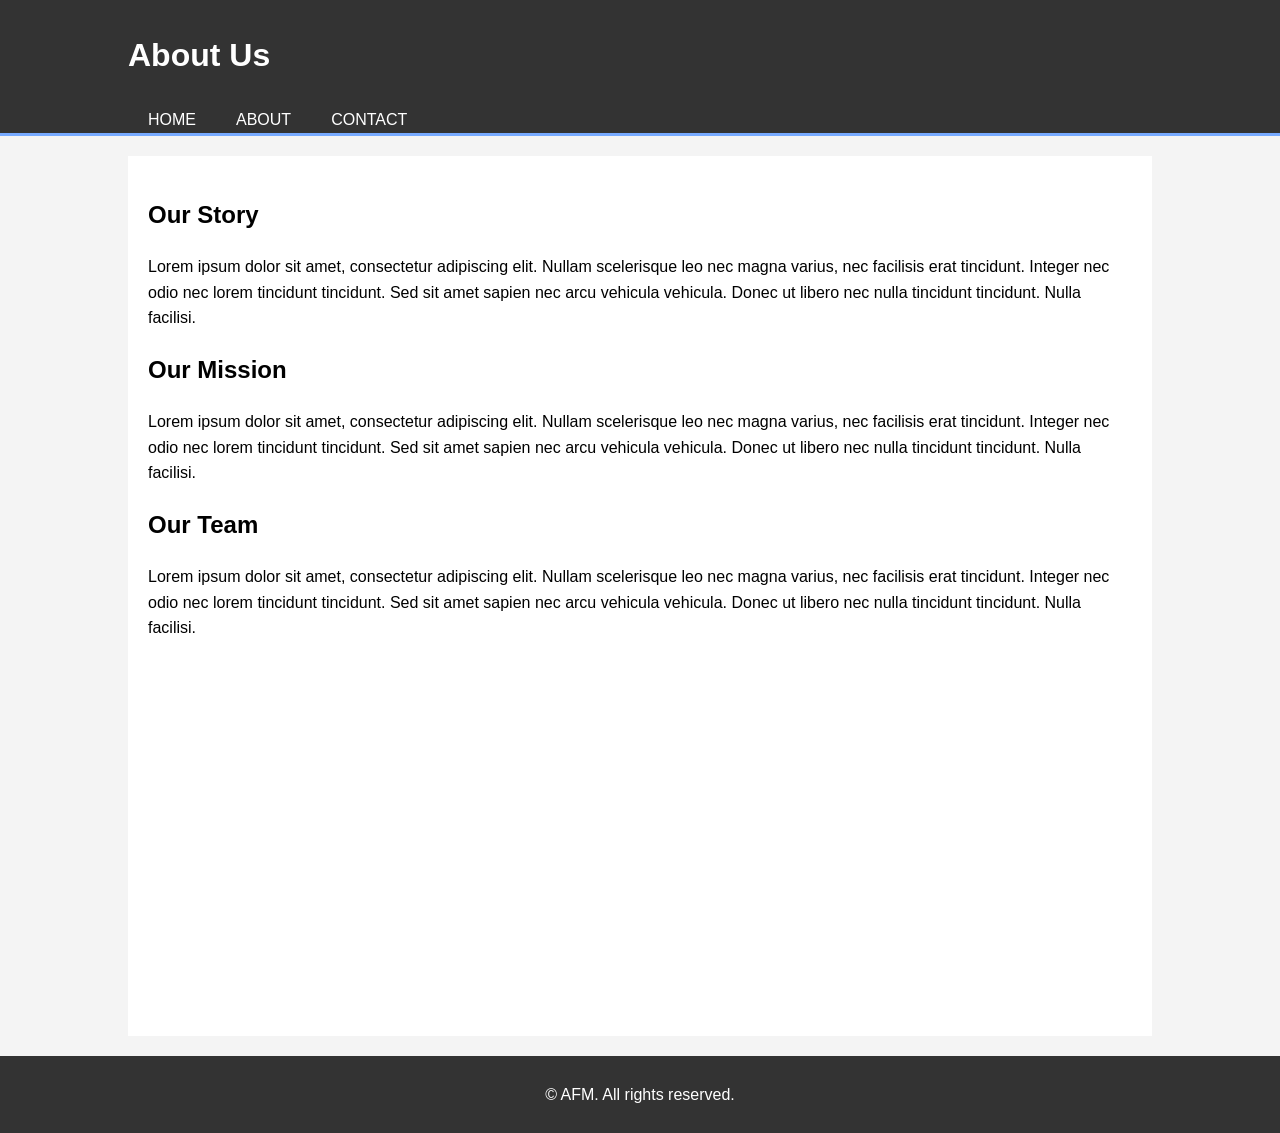
<file: about.html>
<!DOCTYPE html>
<html lang="en">
<head>
    <meta charset="UTF-8">
    <meta name="viewport" content="width=device-width, initial-scale=1.0">
    <title>About Us</title>
    <style>
        @media (max-width: 768px) {
	.navbar {
		flex-direction: column;
		align-items: center;
	}
	.book {
		flex-direction: column;
		align-items: center;
	}
	.book img {
		margin-left: 0;
		margin-bottom: 1em;
	}
	.book-details {
		max-width: 100%;
		text-align: center;
	}
	.download-button {
		width: 100%;
		margin: 2em 0;
	}
}

@media (max-width: 480px) {
	.navbar a {
		padding: 0.5em;
	}
	.download-button {
		padding: 0.5em;
	}
}
html, body {
	height: 100%;
	margin: 0;
	padding: 0;
}

.container {
	min-height: 100%;
	display: flex;
	flex-direction: column;
}

.content {
	flex: 1;
}
        body {
            font-family: Arial, sans-serif;
            line-height: 1.6;
            margin: 0;
            padding: 0;
            background-color: #f4f4f4;
        }
        .container {
            width: 80%;
            margin: auto;
            overflow: hidden;
        }
        header {
            background: #333;
            color: #fff;
            padding-top: 30px;
            min-height: 70px;
            border-bottom: #77aaff 3px solid;
        }
        header a {
            color: #fff;
            text-decoration: none;
            text-transform: uppercase;
            font-size: 16px;
        }
        header ul {
            padding: 0;
            list-style: none;
        }
        header li {
            float: left;
            display: inline;
            padding: 0 20px 0 20px;
        }
        header #branding {
            float: left;
        }
        header #branding h1 {
            margin: 0;
        }
        header nav {
            float: right;
            margin-top: 10px;
        }
        .content {
            padding: 20px;
            background: #fff;
            margin-top: 20px;
        }
        footer {
            background: #333;
            color: #fff;
            text-align: center;
            padding: 10px;
            margin-top: 20px;

        }

    </style>
</head>
<body>
    <header>
        <div class="container">
            <div id="branding">
                <h1>About Us</h1>
            </div>
            <nav>
                <ul>
                    <li><a href="./home.html">Home</a></li>
                    <li><a href="about.html">About</a></li>
                    <li><a href="contact.html">Contact</a></li>
                </ul>
            </nav>
        </div>
    </header>

    <div class="container">
        <div class="content">
            <h2>Our Story</h2>
            <p>Lorem ipsum dolor sit amet, consectetur adipiscing elit. Nullam scelerisque leo nec magna varius, nec facilisis erat tincidunt. Integer nec odio nec lorem tincidunt tincidunt. Sed sit amet sapien nec arcu vehicula vehicula. Donec ut libero nec nulla tincidunt tincidunt. Nulla facilisi.</p>
            
            <h2>Our Mission</h2>
            <p>Lorem ipsum dolor sit amet, consectetur adipiscing elit. Nullam scelerisque leo nec magna varius, nec facilisis erat tincidunt. Integer nec odio nec lorem tincidunt tincidunt. Sed sit amet sapien nec arcu vehicula vehicula. Donec ut libero nec nulla tincidunt tincidunt. Nulla facilisi.</p>
            
            <h2>Our Team</h2>
            <p>Lorem ipsum dolor sit amet, consectetur adipiscing elit. Nullam scelerisque leo nec magna varius, nec facilisis erat tincidunt. Integer nec odio nec lorem tincidunt tincidunt. Sed sit amet sapien nec arcu vehicula vehicula. Donec ut libero nec nulla tincidunt tincidunt. Nulla facilisi.</p>
        </div>
    </div>

    <footer>
        <p>&copy; AFM. All rights reserved.</p>
    </footer>

</body>
</html>
</file>
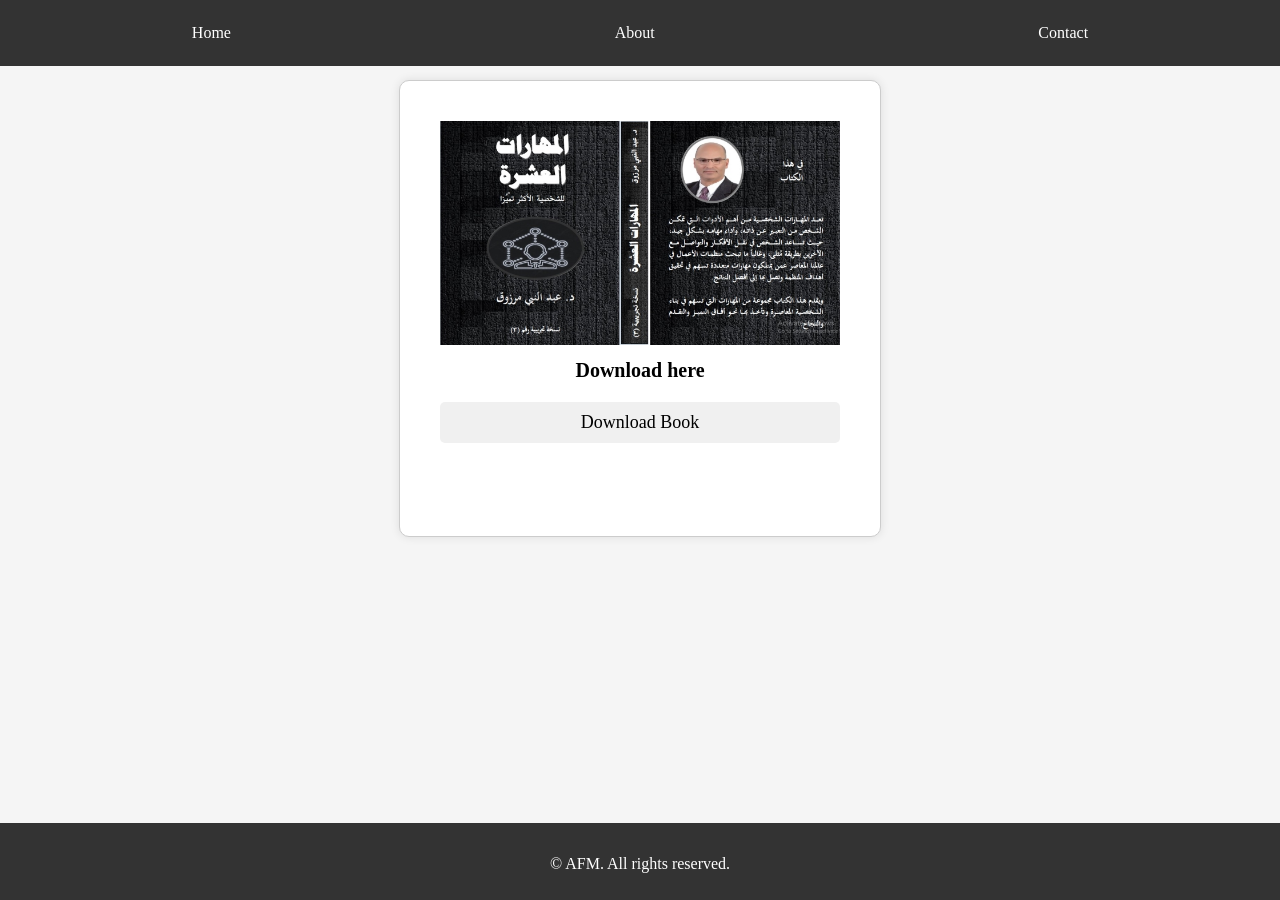
<file: bookdownload.html>
<!DOCTYPE html>
<html lang="en">
<head>
    <meta charset="UTF-8">
    <meta name="viewport" content="width=device-width, initial-scale=1.0">
    <title>Book Download</title>
    <style>
        body {
            display: flex;
            flex-direction: column;
            justify-content: space-between; /* Ensure content is spaced between top and bottom */
            align-items: center;
            height: 100vh;
            margin: 0;
            background-color: #f5f5f5; /* Light gray background */
            overflow: hidden; /* Prevent scrolling */
        }
        .navbar {
            display: flex;
            justify-content: space-around;
            background-color: #333;
            width: 100%;
            padding: 1em;
            position: fixed; /* Fix the navbar at the top */
            top: 0;
        }
        .navbar a {
            color: white;
            text-decoration: none;
            padding: 0.5em 1em;
        }
        .navbar a:hover {
            background-color: #ddd;
            color: black;
        }
        .container {
            text-align: center;
            border: 1px solid #ccc;
            padding: 40px;
            border-radius: 10px;
            width: 400px;
            height: 375px;
            background-color: #fff; /* White background for the container */
            box-shadow: 0 0 10px rgba(0, 0, 0, 0.1); /* Subtle shadow for better appearance */
            margin-top: 80px; /* Space for the navbar */
           
           
        }
        .book-cover {
            width: 100%;
            height: auto;
        }
        .download-link {
            display: block;
            margin-top: 20px;
            font-size: 18px;
            text-decoration: none;
            color: #000;
            background-color: #f0f0f0;
            padding: 10px 20px;
            border-radius: 5px;
        }
        .download-link:hover {
            background-color: #ccc;
        }
        .download-text {
            margin-top: 10px;
            font-size: 20px;
            font-weight: bold;
        }
        footer {
            text-align: center;
            padding: 1em;
            background-color: #333;
            color: white;
            width: 100%;
            height: 5%;
            position: fixed; /* Fix the footer at the bottom */
            bottom: 0;
        }
    </style>
</head>
<body>
    <div class="navbar">
        <a href="./home.html">Home</a>
        <a href="./about.html">About</a>
        <a href="./contact.html">Contact</a>
    </div>
    <div class="container">
        <img src="./images/black cover.jpg" alt="Book Cover" class="book-cover">
        <div class="download-text">Download here</div>
        <a href="https://drive.google.com/drive/u/1/folders/1UgsEZk7v_avail9d4H8Xfu7D65coZSrs" download class="download-link">Download Book</a>
    </div>
    <footer>
        <p>&copy; AFM. All rights reserved.</p>
    </footer>
</body>
</html>
</file>
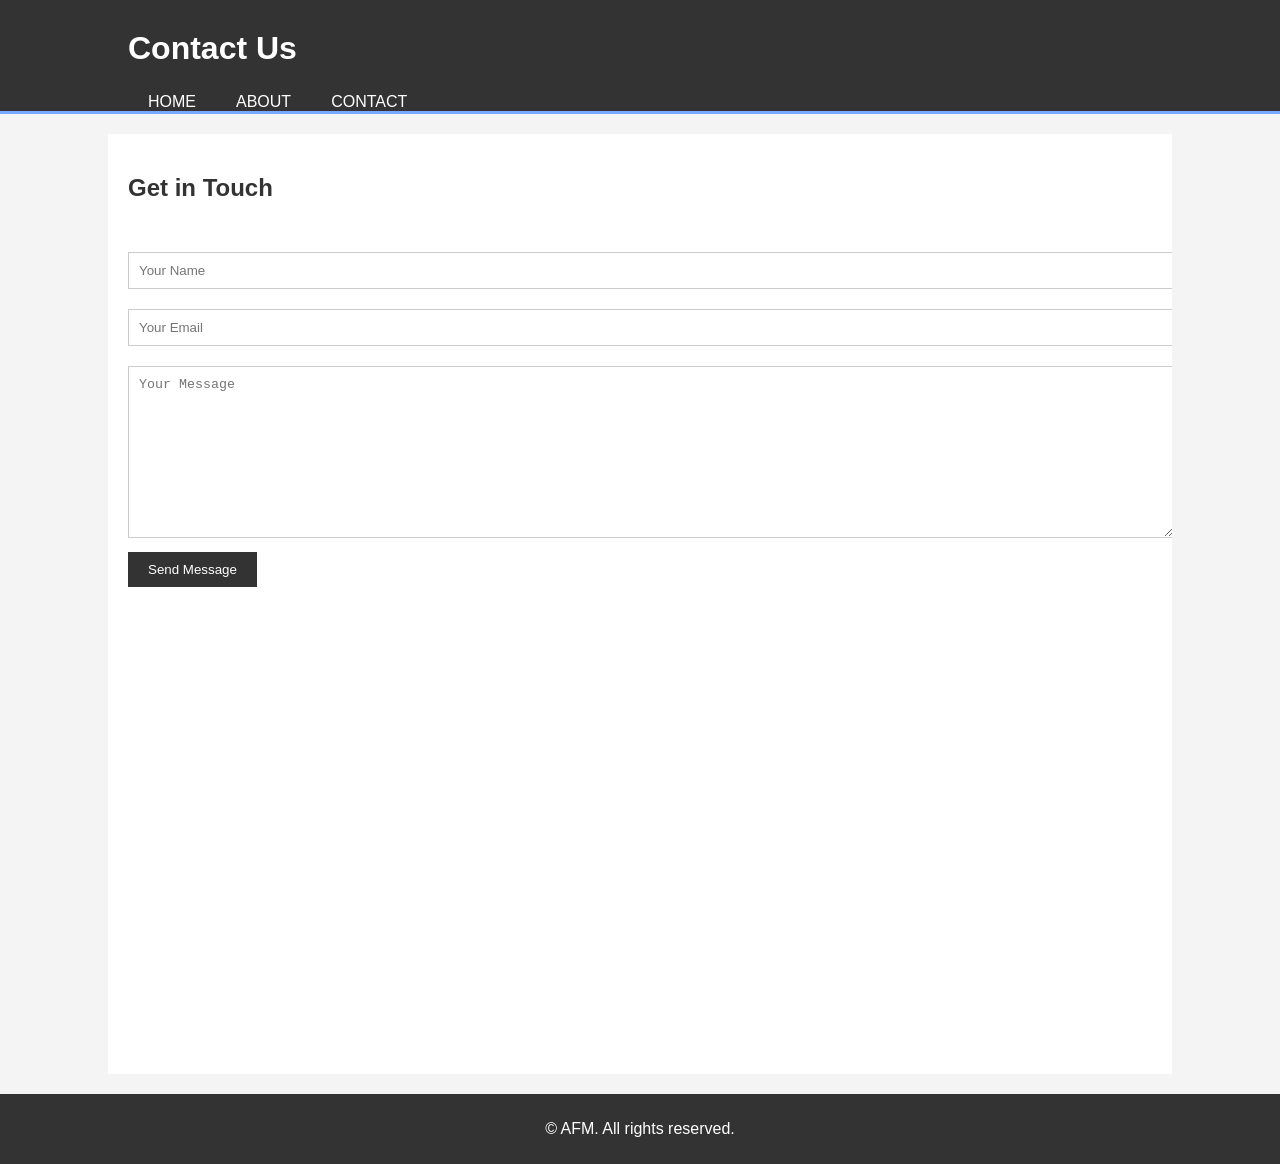
<file: contact.html>
<!DOCTYPE html>
<html lang="en">
<head>
    <meta charset="UTF-8">
    <meta name="viewport" content="width=device-width, initial-scale=1.0">
    <title>Contact Us</title>
    <style>
        @media (max-width: 768px) {
	.navbar {
		flex-direction: column;
		align-items: center;
	}
	.book {
		flex-direction: column;
		align-items: center;
	}
	.book img {
		margin-left: 0;
		margin-bottom: 1em;
	}
	.book-details {
		max-width: 100%;
		text-align: center;
	}
	.download-button {
		width: 100%;
		margin: 2em 0;
	}
}

@media (max-width: 480px) {
	.navbar a {
		padding: 0.5em;
	}
	.download-button {
		padding: 0.5em;
	}
}
html, body {
	height: 100%;
	margin: 0;
	padding: 0;
}

.container {
	min-height: 100%;
	display: flex;
	flex-direction: column;
}

.content {
	flex: 1;
}
        body {
            font-family: Arial, sans-serif;
            margin: 0;
            padding: 0;
            background-color: #f4f4f4;
        }
        .container {
            width: 80%;
            margin: auto;
            overflow: hidden;
        }
        header {
            background: #333;
            color: #fff;
            padding-top: 30px;
            min-height: 70px;
            border-bottom: #77aaff 3px solid;
        }
        header a {
            color: #fff;
            text-decoration: none;
            text-transform: uppercase;
            font-size: 16px;
        }
        header ul {
            padding: 0;
            list-style: none;
        }
        header li {
            float: left;
            display: inline;
            padding: 0 20px 0 20px;
        }
        header #branding {
            float: left;
        }
        header #branding h1 {
            margin: 0;
        }
        header nav {
            float: right;
            margin-top: 10px;
        }
        .main {
            padding: 20px;
            background: #fff;
            margin-top: 20px;
        }
        .main h2 {
            color: #333;
        }
        .main form {
            margin-top: 20px;
        }
        .main form input, .main form textarea {
            width: 100%;
            padding: 10px;
            margin: 10px 0;
            border: 1px solid #ccc;
        }
        .main form button {
            display: inline-block;
            background: #333;
            color: #fff;
            padding: 10px 20px;
            border: none;
            cursor: pointer;
        }
        .main form button:hover {
            background: #555;
        }
        footer {
            background: #333;
            color: #fff;
            text-align: center;
            padding: 10px 0;
            margin-top: 20px;
        }
    </style>
</head>
<body>
    <header>
        <div class="container">
            <div id="branding">
                <h1>Contact Us</h1>
            </div>
            <nav>
                <ul>
                    <li><a href="./home.html">Home</a></li>
                    <li><a href="./about.html">About</a></li>
                    <li><a href="./contact.html">Contact</a></li>
                </ul>
            </nav>
        </div>
    </header>

    <div class="container main">
        <h2>Get in Touch</h2>
        <form action="submit_form.php" method="post">
            <input type="text" name="name" placeholder="Your Name" required>
            <input type="email" name="email" placeholder="Your Email" required>
            <textarea name="message" rows="10" placeholder="Your Message" required></textarea>
            <button type="submit">Send Message</button>
        </form>
    </div>

    <footer>
        <p>&copy; AFM. All rights reserved.</p>
    </footer>
</body>
</html>
</file>
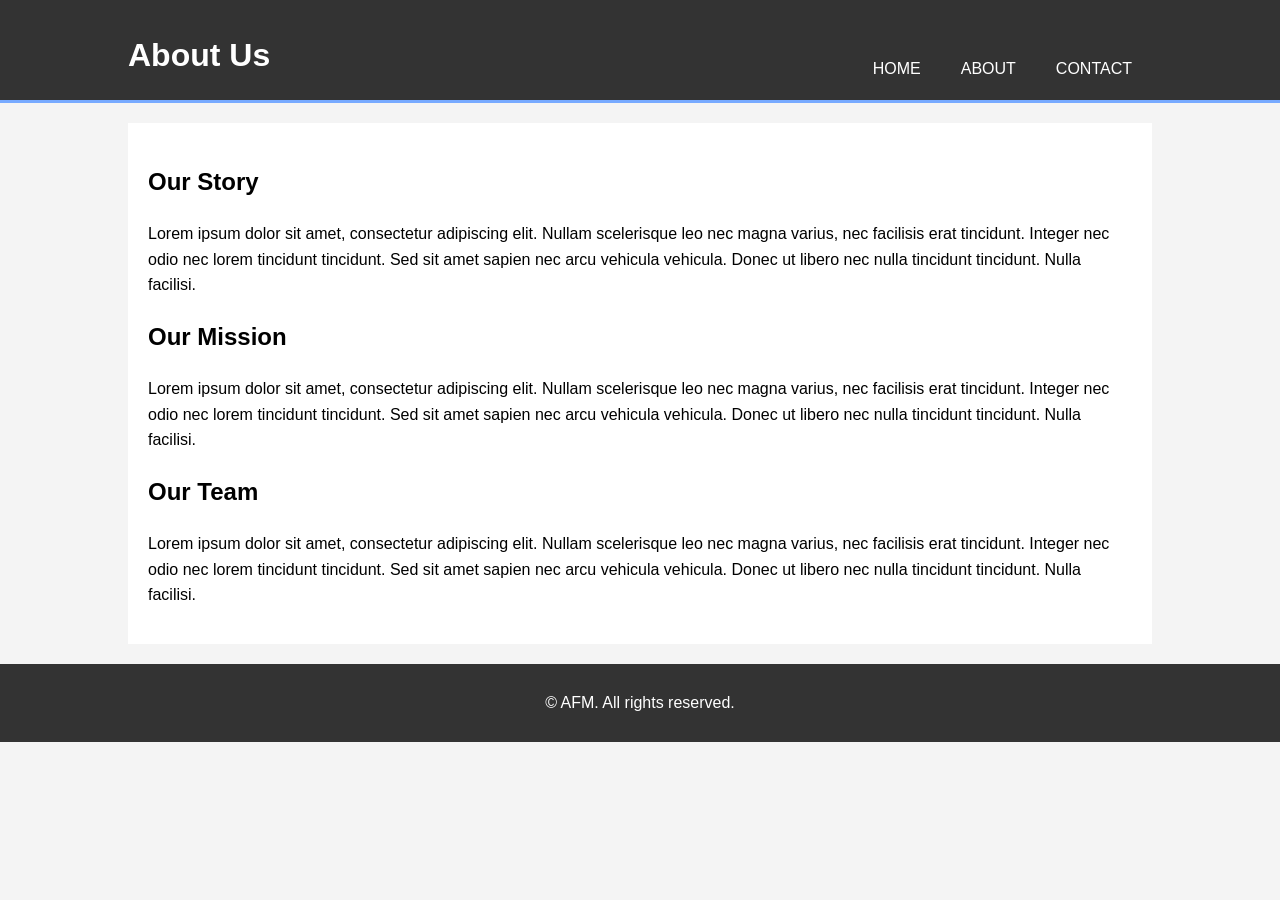
<file: book-author/about.html>
<!DOCTYPE html>
<html lang="en">
<head>
    <meta charset="UTF-8">
    <meta name="viewport" content="width=device-width, initial-scale=1.0">
    <title>About Us</title>
    <style>
        body {
            font-family: Arial, sans-serif;
            line-height: 1.6;
            margin: 0;
            padding: 0;
            background-color: #f4f4f4;
        }
        .container {
            width: 80%;
            margin: auto;
            overflow: hidden;
        }
        header {
            background: #333;
            color: #fff;
            padding-top: 30px;
            min-height: 70px;
            border-bottom: #77aaff 3px solid;
        }
        header a {
            color: #fff;
            text-decoration: none;
            text-transform: uppercase;
            font-size: 16px;
        }
        header ul {
            padding: 0;
            list-style: none;
        }
        header li {
            float: left;
            display: inline;
            padding: 0 20px 0 20px;
        }
        header #branding {
            float: left;
        }
        header #branding h1 {
            margin: 0;
        }
        header nav {
            float: right;
            margin-top: 10px;
        }
        .content {
            padding: 20px;
            background: #fff;
            margin-top: 20px;
        }
        footer {
            background: #333;
            color: #fff;
            text-align: center;
            padding: 10px;
            margin-top: 20px;
        }
    </style>
</head>
<body>
    <header>
        <div class="container">
            <div id="branding">
                <h1>About Us</h1>
            </div>
            <nav>
                <ul>
                    <li><a href="./home.html">Home</a></li>
                    <li><a href="about.html">About</a></li>
                    <li><a href="contact.html">Contact</a></li>
                </ul>
            </nav>
        </div>
    </header>

    <div class="container">
        <div class="content">
            <h2>Our Story</h2>
            <p>Lorem ipsum dolor sit amet, consectetur adipiscing elit. Nullam scelerisque leo nec magna varius, nec facilisis erat tincidunt. Integer nec odio nec lorem tincidunt tincidunt. Sed sit amet sapien nec arcu vehicula vehicula. Donec ut libero nec nulla tincidunt tincidunt. Nulla facilisi.</p>
            
            <h2>Our Mission</h2>
            <p>Lorem ipsum dolor sit amet, consectetur adipiscing elit. Nullam scelerisque leo nec magna varius, nec facilisis erat tincidunt. Integer nec odio nec lorem tincidunt tincidunt. Sed sit amet sapien nec arcu vehicula vehicula. Donec ut libero nec nulla tincidunt tincidunt. Nulla facilisi.</p>
            
            <h2>Our Team</h2>
            <p>Lorem ipsum dolor sit amet, consectetur adipiscing elit. Nullam scelerisque leo nec magna varius, nec facilisis erat tincidunt. Integer nec odio nec lorem tincidunt tincidunt. Sed sit amet sapien nec arcu vehicula vehicula. Donec ut libero nec nulla tincidunt tincidunt. Nulla facilisi.</p>
        </div>
    </div>

    <footer>
        <p>&copy; AFM. All rights reserved.</p>
    </footer>
</body>
</html>
</file>
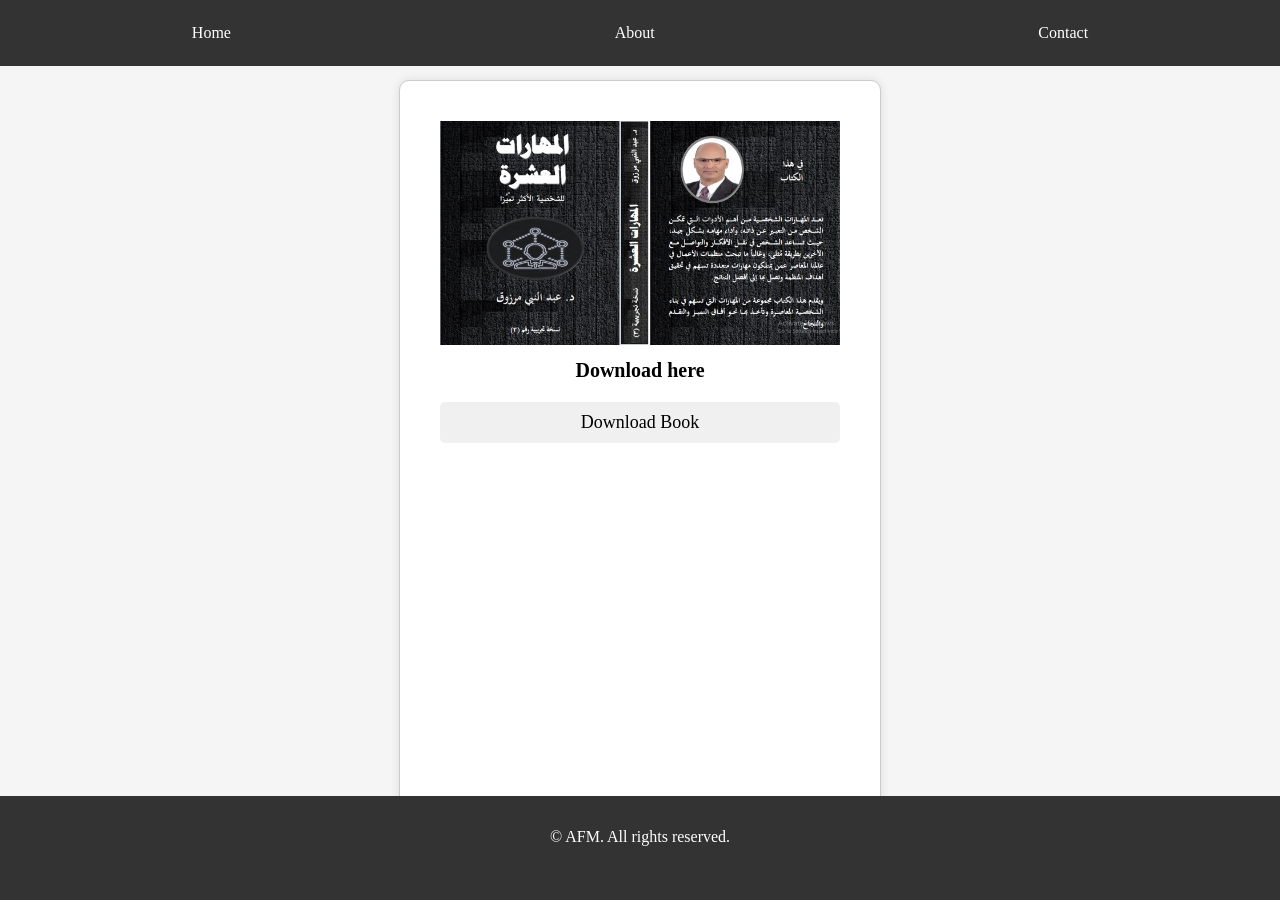
<file: book-author/bookdownload.html>
<!DOCTYPE html>
<html lang="en">
<head>
    <meta charset="UTF-8">
    <meta name="viewport" content="width=device-width, initial-scale=1.0">
    <title>Book Download</title>
    <style>
        body {
            display: flex;
            flex-direction: column;
            justify-content: space-between; /* Ensure content is spaced between top and bottom */
            align-items: center;
            height: 100vh;
            margin: 0;
            background-color: #f5f5f5; /* Light gray background */
            overflow: hidden; /* Prevent scrolling */
        }
        .navbar {
            display: flex;
            justify-content: space-around;
            background-color: #333;
            width: 100%;
            padding: 1em;
            position: fixed; /* Fix the navbar at the top */
            top: 0;
        }
        .navbar a {
            color: white;
            text-decoration: none;
            padding: 0.5em 1em;
        }
        .navbar a:hover {
            background-color: #ddd;
            color: black;
        }
        .container {
            text-align: center;
            border: 1px solid #ccc;
            padding: 40px;
            border-radius: 10px;
            width: 400px;
            background-color: #fff; /* White background for the container */
            box-shadow: 0 0 10px rgba(0, 0, 0, 0.1); /* Subtle shadow for better appearance */
            margin-top: 80px; /* Space for the navbar */
            flex: 1; /* Allow the container to grow and fill the available space */
        }
        .book-cover {
            width: 100%;
            height: auto;
        }
        .download-link {
            display: block;
            margin-top: 20px;
            font-size: 18px;
            text-decoration: none;
            color: #000;
            background-color: #f0f0f0;
            padding: 10px 20px;
            border-radius: 5px;
        }
        .download-link:hover {
            background-color: #ccc;
        }
        .download-text {
            margin-top: 10px;
            font-size: 20px;
            font-weight: bold;
        }
        footer {
            text-align: center;
            padding: 1em;
            background-color: #333;
            color: white;
            width: 100%;
            height: 8%;
            position: fixed; /* Fix the footer at the bottom */
            bottom: 0;
        }
    </style>
</head>
<body>
    <div class="navbar">
        <a href="./home.html">Home</a>
        <a href="./about.html">About</a>
        <a href="./contact.html">Contact</a>
    </div>
    <div class="container">
        <img src="./images/black cover.jpg" alt="Book Cover" class="book-cover">
        <div class="download-text">Download here</div>
        <a href="https://drive.google.com/drive/u/1/folders/1UgsEZk7v_avail9d4H8Xfu7D65coZSrs" download class="download-link">Download Book</a>
    </div>
    <footer>
        <p>&copy; AFM. All rights reserved.</p>
    </footer>
</body>
</html>
</file>
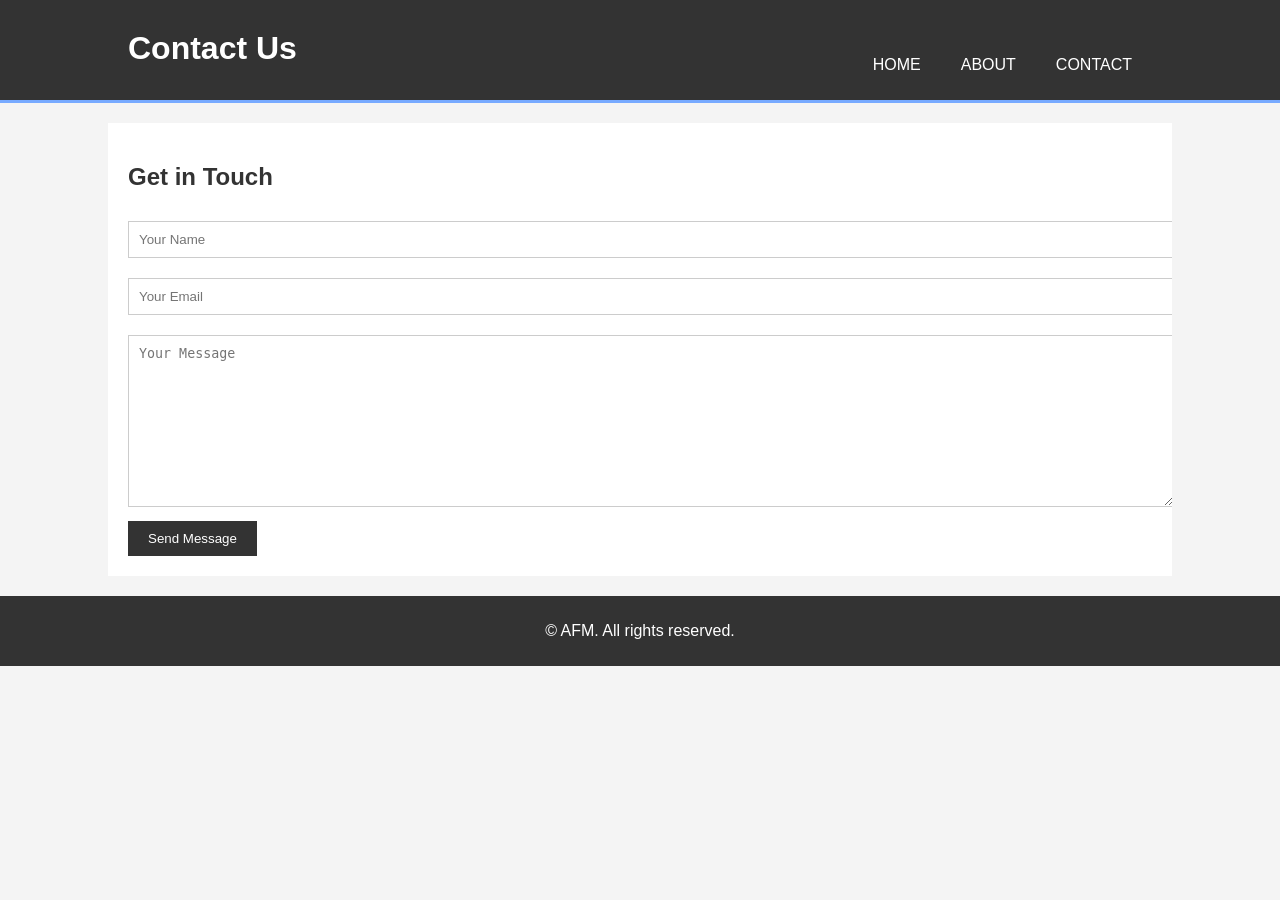
<file: book-author/contact.html>
<!DOCTYPE html>
<html lang="en">
<head>
    <meta charset="UTF-8">
    <meta name="viewport" content="width=device-width, initial-scale=1.0">
    <title>Contact Us</title>
    <style>
        body {
            font-family: Arial, sans-serif;
            margin: 0;
            padding: 0;
            background-color: #f4f4f4;
        }
        .container {
            width: 80%;
            margin: auto;
            overflow: hidden;
        }
        header {
            background: #333;
            color: #fff;
            padding-top: 30px;
            min-height: 70px;
            border-bottom: #77aaff 3px solid;
        }
        header a {
            color: #fff;
            text-decoration: none;
            text-transform: uppercase;
            font-size: 16px;
        }
        header ul {
            padding: 0;
            list-style: none;
        }
        header li {
            float: left;
            display: inline;
            padding: 0 20px 0 20px;
        }
        header #branding {
            float: left;
        }
        header #branding h1 {
            margin: 0;
        }
        header nav {
            float: right;
            margin-top: 10px;
        }
        .main {
            padding: 20px;
            background: #fff;
            margin-top: 20px;
        }
        .main h2 {
            color: #333;
        }
        .main form {
            margin-top: 20px;
        }
        .main form input, .main form textarea {
            width: 100%;
            padding: 10px;
            margin: 10px 0;
            border: 1px solid #ccc;
        }
        .main form button {
            display: inline-block;
            background: #333;
            color: #fff;
            padding: 10px 20px;
            border: none;
            cursor: pointer;
        }
        .main form button:hover {
            background: #555;
        }
        footer {
            background: #333;
            color: #fff;
            text-align: center;
            padding: 10px 0;
            margin-top: 20px;
        }
    </style>
</head>
<body>
    <header>
        <div class="container">
            <div id="branding">
                <h1>Contact Us</h1>
            </div>
            <nav>
                <ul>
                    <li><a href="./home.html">Home</a></li>
                    <li><a href="./about.html">About</a></li>
                    <li><a href="./contact.html">Contact</a></li>
                </ul>
            </nav>
        </div>
    </header>

    <div class="container main">
        <h2>Get in Touch</h2>
        <form action="submit_form.php" method="post">
            <input type="text" name="name" placeholder="Your Name" required>
            <input type="email" name="email" placeholder="Your Email" required>
            <textarea name="message" rows="10" placeholder="Your Message" required></textarea>
            <button type="submit">Send Message</button>
        </form>
    </div>

    <footer>
        <p>&copy; AFM. All rights reserved.</p>
    </footer>
</body>
</html>
</file>
